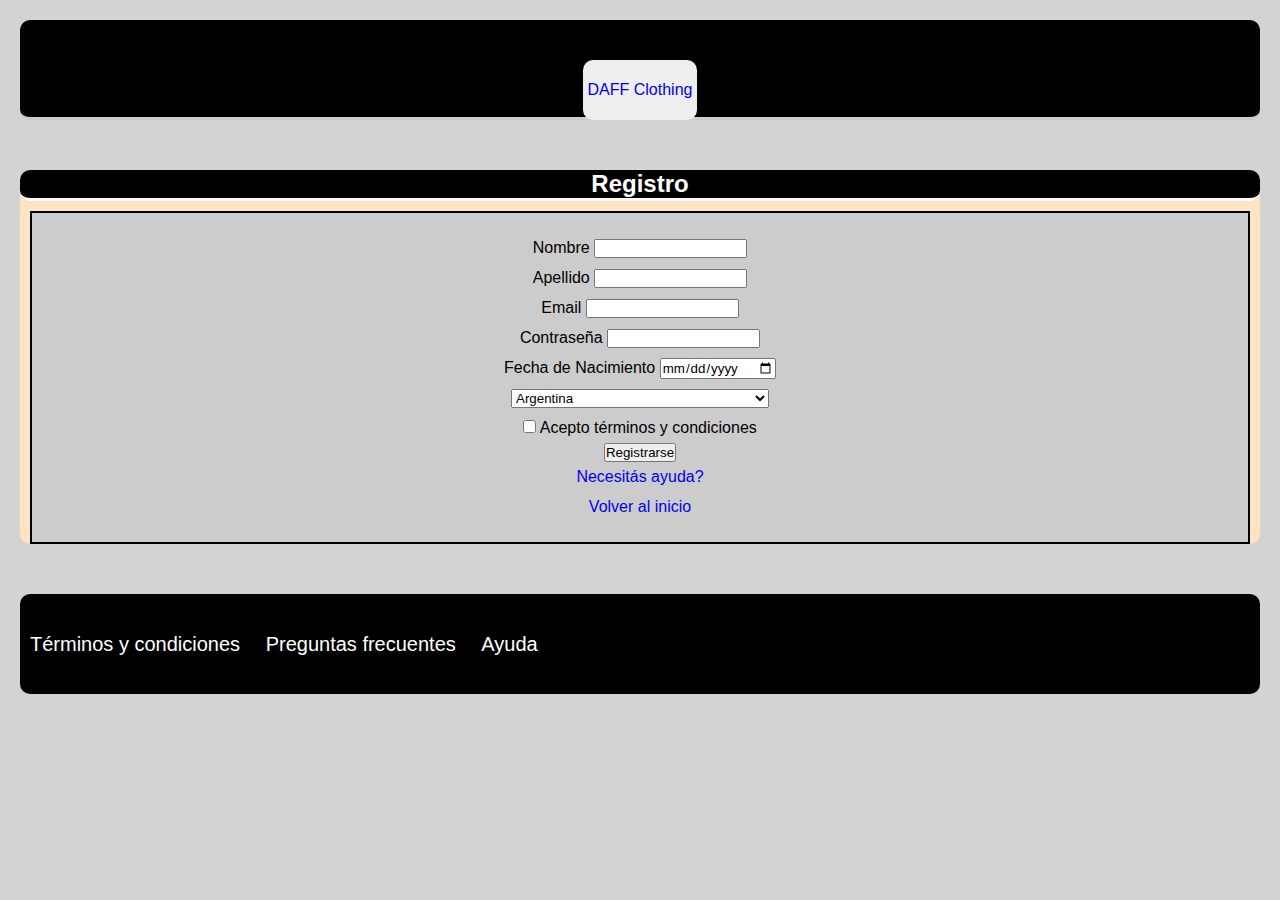
<file: Static/templates/register.html>
<!DOCTYPE html>
<html lang="en">
<head>
    <meta charset="UTF-8">
    <meta name="viewport" content="width=device-width, initial-scale=1.0">
    <title>DAFF Clothing</title>
    <link rel="stylesheet" href="../css/style.css">
</head>
<body>
    <!-- Encabezado -->
    <header>
      <nav>
        <div class="logo">
          <a href="/">
            <!-- DAFF -->
            <span>DAFF Clothing</span>
          </a>
        </div>
      </nav>
    </header> 
    <!-- Contenido de la página de registración -->
    <main>
        <!-- form-wrapper: Formulario -->
     	<section id="form-wrapper" >
    		<h2>Registro</h2>
      
      		<form action="#" id="formRegister" method="GET" novalidate>
       			<div class="form-control">
        			<label >Nombre</label>
        			<input type="text" name="firstname" id="firstname" required>
       			</div>
       			<div class="error" id="error-firstname"></div>
       			<div class="form-control">
        			<label>Apellido</label>
       				<input type="text" name="lastname" id="lastname" required >
       			</div>
        		<div class="error" id="error-lastname"></div>
        	<div class="form-control">    
            	<label>Email</label>
            	<input type="email" name="email" id="email" required>
       		</div>
        	<div class="error" id="error-email"></div>
        	<div class="form-control">
            	<label>Contraseña</label>
            	<input type="password" name="password" id="password" required>
       		</div>
        	<div class="error" id="error-password"></div>
         	<div class="form-control">
            	<label id="label-birthdate">Fecha de Nacimiento</label>
            	<input type="date" name="birthdate" id="birthdate" required >
         	</div>
			<div class="error" id="error-birthdate"></div>
   			<div class="form-control">
    			<select name="country" id="country" class="form-select">
        <option value="">Pais</option>
		<option value="AF">Afganistán</option>
		<option value="AL">Albania</option>
		<option value="DE">Alemania</option>
		<option value="AD">Andorra</option>
		<option value="AO">Angola</option>
		<option value="AI">Anguilla</option>
		<option value="AQ">Antártida</option>
		<option value="AG">Antigua y Barbuda</option>
		<option value="AN">Antillas Holandesas</option>
		<option value="SA">Arabia Saudí</option>
		<option value="DZ">Argelia</option>
		<option value="AR" selected>Argentina</option>
		<option value="AM">Armenia</option>
		<option value="AW">Aruba</option>
		<option value="AU">Australia</option>
		<option value="AT">Austria</option>
		<option value="AZ">Azerbaiyán</option>
		<option value="BS">Bahamas</option>
		<option value="BH">Bahrein</option>
		<option value="BD">Bangladesh</option>
		<option value="BB">Barbados</option>
		<option value="BE">Bélgica</option>
		<option value="BZ">Belice</option>
		<option value="BJ">Benin</option>
		<option value="BM">Bermudas</option>
		<option value="BY">Bielorrusia</option>
		<option value="MM">Birmania</option>
		<option value="BO">Bolivia</option>
		<option value="BA">Bosnia y Herzegovina</option>
		<option value="BW">Botswana</option>
		<option value="BR">Brasil</option>
		<option value="BN">Brunei</option>
		<option value="BG">Bulgaria</option>
		<option value="BF">Burkina Faso</option>
		<option value="BI">Burundi</option>
		<option value="BT">Bután</option>
		<option value="CV">Cabo Verde</option>
		<option value="KH">Camboya</option>
		<option value="CM">Camerún</option>
		<option value="CA">Canadá</option>
		<option value="TD">Chad</option>
		<option value="CL">Chile</option>
		<option value="CN">China</option>
		<option value="CY">Chipre</option>
		<option value="VA">Ciudad del Vaticano (Santa Sede)</option>
		<option value="CO">Colombia</option>
		<option value="KM">Comores</option>
		<option value="CG">Congo</option>
		<option value="CD">Congo, República Democrática del</option>
		<option value="KR">Corea</option>
		<option value="KP">Corea del Norte</option>
		<option value="CI">Costa de Marfíl</option>
		<option value="CR">Costa Rica</option>
		<option value="HR">Croacia (Hrvatska)</option>
		<option value="CU">Cuba</option>
		<option value="DK">Dinamarca</option>
		<option value="DJ">Djibouti</option>
		<option value="DM">Dominica</option>
		<option value="EC">Ecuador</option>
		<option value="EG">Egipto</option>
		<option value="SV">El Salvador</option>
		<option value="AE">Emiratos Árabes Unidos</option>
		<option value="ER">Eritrea</option>
		<option value="SI">Eslovenia</option>
		<option value="ES">España</option>
		<option value="US">Estados Unidos</option>
		<option value="EE">Estonia</option>
		<option value="ET">Etiopía</option>
		<option value="FJ">Fiji</option>
		<option value="PH">Filipinas</option>
		<option value="FI">Finlandia</option>
		<option value="FR">Francia</option>
		<option value="GA">Gabón</option>
		<option value="GM">Gambia</option>
		<option value="GE">Georgia</option>
		<option value="GH">Ghana</option>
		<option value="GI">Gibraltar</option>
		<option value="GD">Granada</option>
		<option value="GR">Grecia</option>
		<option value="GL">Groenlandia</option>
		<option value="GP">Guadalupe</option>
		<option value="GU">Guam</option>
		<option value="GT">Guatemala</option>
		<option value="GY">Guayana</option>
		<option value="GF">Guayana Francesa</option>
		<option value="GN">Guinea</option>
		<option value="GQ">Guinea Ecuatorial</option>
		<option value="GW">Guinea-Bissau</option>
		<option value="HT">Haití</option>
		<option value="HN">Honduras</option>
		<option value="HU">Hungría</option>
		<option value="IN">India</option>
		<option value="ID">Indonesia</option>
		<option value="IQ">Irak</option>
		<option value="IR">Irán</option>
		<option value="IE">Irlanda</option>
		<option value="BV">Isla Bouvet</option>
		<option value="CX">Isla de Christmas</option>
		<option value="IS">Islandia</option>
		<option value="KY">Islas Caimán</option>
		<option value="CK">Islas Cook</option>
		<option value="CC">Islas de Cocos o Keeling</option>
		<option value="FO">Islas Faroe</option>
		<option value="HM">Islas Heard y McDonald</option>
		<option value="FK">Islas Malvinas</option>
		<option value="MP">Islas Marianas del Norte</option>
		<option value="MH">Islas Marshall</option>
		<option value="UM">Islas menores de Estados Unidos</option>
		<option value="PW">Islas Palau</option>
		<option value="SB">Islas Salomón</option>
		<option value="SJ">Islas Svalbard y Jan Mayen</option>
		<option value="TK">Islas Tokelau</option>
		<option value="TC">Islas Turks y Caicos</option>
		<option value="VI">Islas Vírgenes (EEUU)</option>
		<option value="VG">Islas Vírgenes (Reino Unido)</option>
		<option value="WF">Islas Wallis y Futuna</option>
		<option value="IL">Israel</option>
		<option value="IT">Italia</option>
		<option value="JM">Jamaica</option>
		<option value="JP">Japón</option>
		<option value="JO">Jordania</option>
		<option value="KZ">Kazajistán</option>
		<option value="KE">Kenia</option>
		<option value="KG">Kirguizistán</option>
		<option value="KI">Kiribati</option>
		<option value="KW">Kuwait</option>
		<option value="LA">Laos</option>
		<option value="LS">Lesotho</option>
		<option value="LV">Letonia</option>
		<option value="LB">Líbano</option>
		<option value="LR">Liberia</option>
		<option value="LY">Libia</option>
		<option value="LI">Liechtenstein</option>
		<option value="LT">Lituania</option>
		<option value="LU">Luxemburgo</option>
		<option value="MK">Macedonia, Ex-República Yugoslava de</option>
		<option value="MG">Madagascar</option>
		<option value="MY">Malasia</option>
		<option value="MW">Malawi</option>
		<option value="MV">Maldivas</option>
		<option value="ML">Malí</option>
		<option value="MT">Malta</option>
		<option value="MA">Marruecos</option>
		<option value="MQ">Martinica</option>
		<option value="MU">Mauricio</option>
		<option value="MR">Mauritania</option>
		<option value="YT">Mayotte</option>
		<option value="MX">México</option>
		<option value="FM">Micronesia</option>
		<option value="MD">Moldavia</option>
		<option value="MC">Mónaco</option>
		<option value="MN">Mongolia</option>
		<option value="MS">Montserrat</option>
		<option value="MZ">Mozambique</option>
		<option value="NA">Namibia</option>
		<option value="NR">Nauru</option>
		<option value="NP">Nepal</option>
		<option value="NI">Nicaragua</option>
		<option value="NE">Níger</option>
		<option value="NG">Nigeria</option>
		<option value="NU">Niue</option>
		<option value="NF">Norfolk</option>
		<option value="NO">Noruega</option>
		<option value="NC">Nueva Caledonia</option>
		<option value="NZ">Nueva Zelanda</option>
		<option value="OM">Omán</option>
		<option value="NL">Países Bajos</option>
		<option value="PA">Panamá</option>
		<option value="PG">Papúa Nueva Guinea</option>
		<option value="PK">Paquistán</option>
		<option value="PY">Paraguay</option>
		<option value="PE">Perú</option>
		<option value="PN">Pitcairn</option>
		<option value="PF">Polinesia Francesa</option>
		<option value="PL">Polonia</option>
		<option value="PT">Portugal</option>
		<option value="PR">Puerto Rico</option>
		<option value="QA">Qatar</option>
		<option value="UK">Reino Unido</option>
		<option value="CF">República Centroafricana</option>
		<option value="CZ">República Checa</option>
		<option value="ZA">República de Sudáfrica</option>
		<option value="DO">República Dominicana</option>
		<option value="SK">República Eslovaca</option>
		<option value="RE">Reunión</option>
		<option value="RW">Ruanda</option>
		<option value="RO">Rumania</option>
		<option value="RU">Rusia</option>
		<option value="EH">Sahara Occidental</option>
		<option value="KN">Saint Kitts y Nevis</option>
		<option value="WS">Samoa</option>
		<option value="AS">Samoa Americana</option>
		<option value="SM">San Marino</option>
		<option value="VC">San Vicente y Granadinas</option>
		<option value="SH">Santa Helena</option>
		<option value="LC">Santa Lucía</option>
		<option value="ST">Santo Tomé y Príncipe</option>
		<option value="SN">Senegal</option>
		<option value="SC">Seychelles</option>
		<option value="SL">Sierra Leona</option>
		<option value="SG">Singapur</option>
		<option value="SY">Siria</option>
		<option value="SO">Somalia</option>
		<option value="LK">Sri Lanka</option>
		<option value="PM">St Pierre y Miquelon</option>
		<option value="SZ">Suazilandia</option>
		<option value="SD">Sudán</option>
		<option value="SE">Suecia</option>
		<option value="CH">Suiza</option>
		<option value="SR">Surinam</option>
		<option value="TH">Tailandia</option>
		<option value="TW">Taiwán</option>
		<option value="TZ">Tanzania</option>
		<option value="TJ">Tayikistán</option>
		<option value="TF">Territorios franceses del Sur</option>
		<option value="TP">Timor Oriental</option>
		<option value="TG">Togo</option>
		<option value="TO">Tonga</option>
		<option value="TT">Trinidad y Tobago</option>
		<option value="TN">Túnez</option>
		<option value="TM">Turkmenistán</option>
		<option value="TR">Turquía</option>
		<option value="TV">Tuvalu</option>
		<option value="UA">Ucrania</option>
		<option value="UG">Uganda</option>
		<option value="UY">Uruguay</option>
		<option value="UZ">Uzbekistán</option>
		<option value="VU">Vanuatu</option>
		<option value="VE">Venezuela</option>
		<option value="VN">Vietnam</option>
		<option value="YE">Yemen</option>
		<option value="YU">Yugoslavia</option>
		<option value="ZM">Zambia</option>
		<option value="ZW">Zimbabue</option>
    			</select>
   			</div>
			<div class="error" id="error-country"></div>
   			<div class="form-terms">
    			<div class="terms">
      				<input type="checkbox"  id="terms" >
      				<label for="terms">Acepto términos y condiciones</label>
    			</div>
   			</div>
			<div class="error" id="error-terms"></div>
   			<button type="button" id="btn-send">Registrarse</button>
   			<div class="form-help">
    			<a href="#">Necesitás ayuda?</a>
   			</div>
			<div class="form-volver">
    			<a href="../../index.html">Volver al inicio</a>
   			</div>
    	</form>
     </section>
    </main>
    <!-- pie de la pgina -->
    <footer id="footer">
        <ul>
            <li><a href="">Términos y condiciones</a></li>
            <li><a href="">Preguntas frecuentes</a></li>
            <li><a href="">Ayuda</a></li>
        </ul>
   </footer>
   <script src="../../Static/js/validation-registro.js"></script>
</body>
</html>
</file>
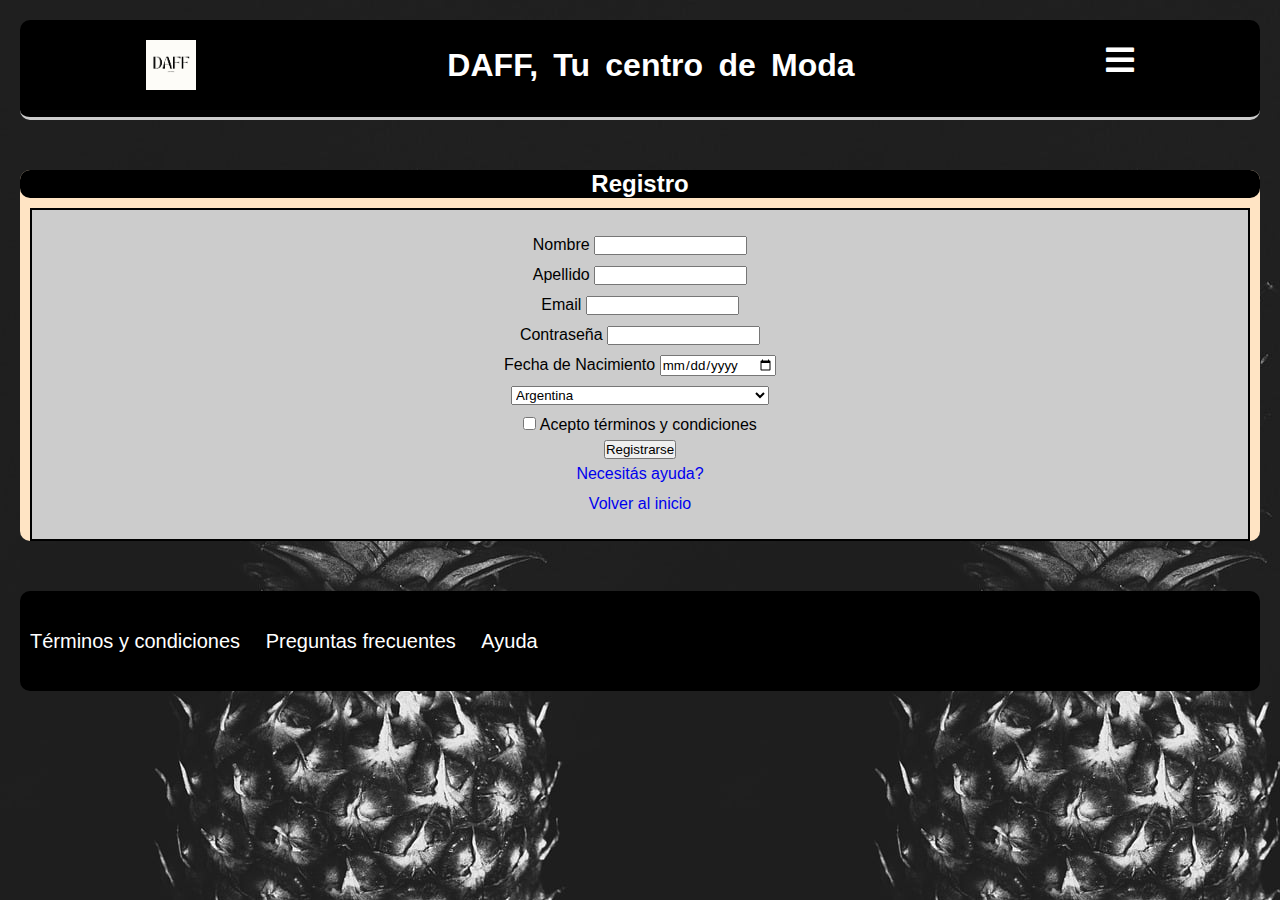
<file: DAFF/Static/templates/register.html>
<!DOCTYPE html>
<html lang="en">
<head> 
    <meta charset="UTF-8">
    <meta name="viewport" content="width=device-width, initial-scale=1.0">
	<link rel="shortcut icon" href="../Img/logo-_f_.ico" type="image/x-icon">
	<link rel="stylesheet" href="https://cdnjs.cloudflare.com/ajax/libs/font-awesome/5.15.4/css/all.min.css">
    <title>DAFF Clothing</title>
    <link rel="stylesheet" href="../css/style.css">
</head>
<body>
    <!-- Encabezado -->
	<header class="header">
        
		<!-- logo -->
		<div class="logo">
			
			<a href="../../index.html"><img src="../Img/DAFF Logo.png" alt="" width="50px" height="50px"></a>             
				
		</div>
	
		<!-- Slogan -->
		<h1 class="Slogan">DAFF, Tu centro de Moda</h1>
						
		<!-- Menu      -->
		<div id="dropdown">
				
			<ul class="dropdown-menu">
				<li><i class="fa fa-bars fa-2x fa-lg" style="color:#FFFFFF;"></i>
					<ul>
						<li><a href="../../index.html">Inicio</a></li>
						<li><a href="../../Static/templates/register.html">Registrarse</a></li>
						<li><a href="../../Static/templates/Contacto.html">Contacto</a></li>
					</ul>
				</li>
			</ul>    
		</div>     
	</header>  
    <!-- Contenido de la página de registración -->
    <main>
        <!-- form-wrapper: Formulario -->
     	<section id="form-wrapper" >
    		<h2>Registro</h2>
      
      		<form action="#" id="formRegister" method="GET" novalidate>
       			<div class="form-control">
        			<label >Nombre</label>
        			<input type="text" name="firstname" id="firstname" required>
       			</div>
       			<div class="error" id="error-firstname"></div>
       			<div class="form-control">
        			<label>Apellido</label>
       				<input type="text" name="lastname" id="lastname" required >
       			</div>
        		<div class="error" id="error-lastname"></div>
        	<div class="form-control">    
            	<label>Email</label>
            	<input type="email" name="email" id="email" required>
       		</div>
        	<div class="error" id="error-email"></div>
        	<div class="form-control">
            	<label>Contraseña</label>
            	<input type="password" name="password" id="password" required>
       		</div>
        	<div class="error" id="error-password"></div>
         	<div class="form-control">
            	<label id="label-birthdate">Fecha de Nacimiento</label>
            	<input type="date" name="birthdate" id="birthdate" required >
         	</div>
			<div class="error" id="error-birthdate"></div>
   			<div class="form-control">
    			<select name="country" id="country" class="form-select">
        <option value="">Pais</option>
		<option value="AF">Afganistán</option>
		<option value="AL">Albania</option>
		<option value="DE">Alemania</option>
		<option value="AD">Andorra</option>
		<option value="AO">Angola</option>
		<option value="AI">Anguilla</option>
		<option value="AQ">Antártida</option>
		<option value="AG">Antigua y Barbuda</option>
		<option value="AN">Antillas Holandesas</option>
		<option value="SA">Arabia Saudí</option>
		<option value="DZ">Argelia</option>
		<option value="AR" selected>Argentina</option>
		<option value="AM">Armenia</option>
		<option value="AW">Aruba</option>
		<option value="AU">Australia</option>
		<option value="AT">Austria</option>
		<option value="AZ">Azerbaiyán</option>
		<option value="BS">Bahamas</option>
		<option value="BH">Bahrein</option>
		<option value="BD">Bangladesh</option>
		<option value="BB">Barbados</option>
		<option value="BE">Bélgica</option>
		<option value="BZ">Belice</option>
		<option value="BJ">Benin</option>
		<option value="BM">Bermudas</option>
		<option value="BY">Bielorrusia</option>
		<option value="MM">Birmania</option>
		<option value="BO">Bolivia</option>
		<option value="BA">Bosnia y Herzegovina</option>
		<option value="BW">Botswana</option>
		<option value="BR">Brasil</option>
		<option value="BN">Brunei</option>
		<option value="BG">Bulgaria</option>
		<option value="BF">Burkina Faso</option>
		<option value="BI">Burundi</option>
		<option value="BT">Bután</option>
		<option value="CV">Cabo Verde</option>
		<option value="KH">Camboya</option>
		<option value="CM">Camerún</option>
		<option value="CA">Canadá</option>
		<option value="TD">Chad</option>
		<option value="CL">Chile</option>
		<option value="CN">China</option>
		<option value="CY">Chipre</option>
		<option value="VA">Ciudad del Vaticano (Santa Sede)</option>
		<option value="CO">Colombia</option>
		<option value="KM">Comores</option>
		<option value="CG">Congo</option>
		<option value="CD">Congo, República Democrática del</option>
		<option value="KR">Corea</option>
		<option value="KP">Corea del Norte</option>
		<option value="CI">Costa de Marfíl</option>
		<option value="CR">Costa Rica</option>
		<option value="HR">Croacia (Hrvatska)</option>
		<option value="CU">Cuba</option>
		<option value="DK">Dinamarca</option>
		<option value="DJ">Djibouti</option>
		<option value="DM">Dominica</option>
		<option value="EC">Ecuador</option>
		<option value="EG">Egipto</option>
		<option value="SV">El Salvador</option>
		<option value="AE">Emiratos Árabes Unidos</option>
		<option value="ER">Eritrea</option>
		<option value="SI">Eslovenia</option>
		<option value="ES">España</option>
		<option value="US">Estados Unidos</option>
		<option value="EE">Estonia</option>
		<option value="ET">Etiopía</option>
		<option value="FJ">Fiji</option>
		<option value="PH">Filipinas</option>
		<option value="FI">Finlandia</option>
		<option value="FR">Francia</option>
		<option value="GA">Gabón</option>
		<option value="GM">Gambia</option>
		<option value="GE">Georgia</option>
		<option value="GH">Ghana</option>
		<option value="GI">Gibraltar</option>
		<option value="GD">Granada</option>
		<option value="GR">Grecia</option>
		<option value="GL">Groenlandia</option>
		<option value="GP">Guadalupe</option>
		<option value="GU">Guam</option>
		<option value="GT">Guatemala</option>
		<option value="GY">Guayana</option>
		<option value="GF">Guayana Francesa</option>
		<option value="GN">Guinea</option>
		<option value="GQ">Guinea Ecuatorial</option>
		<option value="GW">Guinea-Bissau</option>
		<option value="HT">Haití</option>
		<option value="HN">Honduras</option>
		<option value="HU">Hungría</option>
		<option value="IN">India</option>
		<option value="ID">Indonesia</option>
		<option value="IQ">Irak</option>
		<option value="IR">Irán</option>
		<option value="IE">Irlanda</option>
		<option value="BV">Isla Bouvet</option>
		<option value="CX">Isla de Christmas</option>
		<option value="IS">Islandia</option>
		<option value="KY">Islas Caimán</option>
		<option value="CK">Islas Cook</option>
		<option value="CC">Islas de Cocos o Keeling</option>
		<option value="FO">Islas Faroe</option>
		<option value="HM">Islas Heard y McDonald</option>
		<option value="FK">Islas Malvinas</option>
		<option value="MP">Islas Marianas del Norte</option>
		<option value="MH">Islas Marshall</option>
		<option value="UM">Islas menores de Estados Unidos</option>
		<option value="PW">Islas Palau</option>
		<option value="SB">Islas Salomón</option>
		<option value="SJ">Islas Svalbard y Jan Mayen</option>
		<option value="TK">Islas Tokelau</option>
		<option value="TC">Islas Turks y Caicos</option>
		<option value="VI">Islas Vírgenes (EEUU)</option>
		<option value="VG">Islas Vírgenes (Reino Unido)</option>
		<option value="WF">Islas Wallis y Futuna</option>
		<option value="IL">Israel</option>
		<option value="IT">Italia</option>
		<option value="JM">Jamaica</option>
		<option value="JP">Japón</option>
		<option value="JO">Jordania</option>
		<option value="KZ">Kazajistán</option>
		<option value="KE">Kenia</option>
		<option value="KG">Kirguizistán</option>
		<option value="KI">Kiribati</option>
		<option value="KW">Kuwait</option>
		<option value="LA">Laos</option>
		<option value="LS">Lesotho</option>
		<option value="LV">Letonia</option>
		<option value="LB">Líbano</option>
		<option value="LR">Liberia</option>
		<option value="LY">Libia</option>
		<option value="LI">Liechtenstein</option>
		<option value="LT">Lituania</option>
		<option value="LU">Luxemburgo</option>
		<option value="MK">Macedonia, Ex-República Yugoslava de</option>
		<option value="MG">Madagascar</option>
		<option value="MY">Malasia</option>
		<option value="MW">Malawi</option>
		<option value="MV">Maldivas</option>
		<option value="ML">Malí</option>
		<option value="MT">Malta</option>
		<option value="MA">Marruecos</option>
		<option value="MQ">Martinica</option>
		<option value="MU">Mauricio</option>
		<option value="MR">Mauritania</option>
		<option value="YT">Mayotte</option>
		<option value="MX">México</option>
		<option value="FM">Micronesia</option>
		<option value="MD">Moldavia</option>
		<option value="MC">Mónaco</option>
		<option value="MN">Mongolia</option>
		<option value="MS">Montserrat</option>
		<option value="MZ">Mozambique</option>
		<option value="NA">Namibia</option>
		<option value="NR">Nauru</option>
		<option value="NP">Nepal</option>
		<option value="NI">Nicaragua</option>
		<option value="NE">Níger</option>
		<option value="NG">Nigeria</option>
		<option value="NU">Niue</option>
		<option value="NF">Norfolk</option>
		<option value="NO">Noruega</option>
		<option value="NC">Nueva Caledonia</option>
		<option value="NZ">Nueva Zelanda</option>
		<option value="OM">Omán</option>
		<option value="NL">Países Bajos</option>
		<option value="PA">Panamá</option>
		<option value="PG">Papúa Nueva Guinea</option>
		<option value="PK">Paquistán</option>
		<option value="PY">Paraguay</option>
		<option value="PE">Perú</option>
		<option value="PN">Pitcairn</option>
		<option value="PF">Polinesia Francesa</option>
		<option value="PL">Polonia</option>
		<option value="PT">Portugal</option>
		<option value="PR">Puerto Rico</option>
		<option value="QA">Qatar</option>
		<option value="UK">Reino Unido</option>
		<option value="CF">República Centroafricana</option>
		<option value="CZ">República Checa</option>
		<option value="ZA">República de Sudáfrica</option>
		<option value="DO">República Dominicana</option>
		<option value="SK">República Eslovaca</option>
		<option value="RE">Reunión</option>
		<option value="RW">Ruanda</option>
		<option value="RO">Rumania</option>
		<option value="RU">Rusia</option>
		<option value="EH">Sahara Occidental</option>
		<option value="KN">Saint Kitts y Nevis</option>
		<option value="WS">Samoa</option>
		<option value="AS">Samoa Americana</option>
		<option value="SM">San Marino</option>
		<option value="VC">San Vicente y Granadinas</option>
		<option value="SH">Santa Helena</option>
		<option value="LC">Santa Lucía</option>
		<option value="ST">Santo Tomé y Príncipe</option>
		<option value="SN">Senegal</option>
		<option value="SC">Seychelles</option>
		<option value="SL">Sierra Leona</option>
		<option value="SG">Singapur</option>
		<option value="SY">Siria</option>
		<option value="SO">Somalia</option>
		<option value="LK">Sri Lanka</option>
		<option value="PM">St Pierre y Miquelon</option>
		<option value="SZ">Suazilandia</option>
		<option value="SD">Sudán</option>
		<option value="SE">Suecia</option>
		<option value="CH">Suiza</option>
		<option value="SR">Surinam</option>
		<option value="TH">Tailandia</option>
		<option value="TW">Taiwán</option>
		<option value="TZ">Tanzania</option>
		<option value="TJ">Tayikistán</option>
		<option value="TF">Territorios franceses del Sur</option>
		<option value="TP">Timor Oriental</option>
		<option value="TG">Togo</option>
		<option value="TO">Tonga</option>
		<option value="TT">Trinidad y Tobago</option>
		<option value="TN">Túnez</option>
		<option value="TM">Turkmenistán</option>
		<option value="TR">Turquía</option>
		<option value="TV">Tuvalu</option>
		<option value="UA">Ucrania</option>
		<option value="UG">Uganda</option>
		<option value="UY">Uruguay</option>
		<option value="UZ">Uzbekistán</option>
		<option value="VU">Vanuatu</option>
		<option value="VE">Venezuela</option>
		<option value="VN">Vietnam</option>
		<option value="YE">Yemen</option>
		<option value="YU">Yugoslavia</option>
		<option value="ZM">Zambia</option>
		<option value="ZW">Zimbabue</option>
    			</select>
   			</div>
			<div class="error" id="error-country"></div>
   			<div class="form-terms">
    			<div class="terms">
      				<input type="checkbox"  id="terms" >
      				<label for="terms">Acepto términos y condiciones</label>
    			</div>
   			</div>
			<div class="error" id="error-terms"></div>
   			<button type="button" id="btn-send">Registrarse</button>
   			<div class="form-help">
    			<a href="./Contacto.html">Necesitás ayuda?</a>
   			</div>
			<div class="form-volver">
    			<a href="../../index.html">Volver al inicio</a>
   			</div>
    	</form>
     </section>
    </main>
    <!-- pie de la pgina -->
    <footer id="footer">
        <ul>
            <li><a href="">Términos y condiciones</a></li>
            <li><a href="">Preguntas frecuentes</a></li>
            <li><a href="">Ayuda</a></li>
        </ul>
   </footer>
   <script src="../../Static/js/validation-registro.js"></script>
</body>
</html>
</file>
<file: Static/css/style.css>
*{
    margin: 0;
    padding: 0;
    box-sizing: border-box;
    font-family: 'Gill Sans', 'Gill Sans MT', Calibri, 'Trebuchet MS', sans-serif;
}

/* Estilo Body */

body{    
    background: lightgrey;
    margin: 20px;
    
}

/* Estilo Header */

header{
    grid-area: header;
    display: flex;
    background: black;
    text-decoration-color: white;
    height: 100px;
    width: 100%;
    text-align: center;
    line-height: 50px;
    color: white;
    border-bottom: 3px solid #ccc;
    flex-flow: row wrap;
    justify-content: space-around;
   padding-top: 20px;
   padding-bottom: 20px;
   border-radius: 10px;
}

h1{
    word-spacing: 0.2em;
}

/* Boton desplegable */

.dropdown-menu > li {
    float:left;
    list-style: none;
}

.dropdown-menu li a {
    background-color: black;
    border-bottom: 1px solid white;
    color:#fff;
    text-decoration:none;
    padding:10px 12px;
    display:block;
}

.dropdown-menu li a:hover {
    background-color:#434343;
}

.dropdown-menu li ul {
    display:none;
    position:absolute;
    min-width:140px;
    list-style: none;
}

.dropdown-menu li:hover > ul {
    display:block;
}

.dropdown-menu li ul li {
    position:relative;
}

.dropdown-menu li ul li ul {
    right:-140px;
    top:0px;
}

/* caja de busqueda */

.cajadebusqueda{
    display: flex;
    margin: 10px;
    line-height: 30px;
    border: 2px solid black;
    background: #ccc;
    padding: 2px;
    width: 230px;
    align-items: center;
}

::placeholder{
    font-size: 16px;
    text-align: center;
}

.input-busqueda{
    width: 200px;
    height: 30px;
    border-radius: 10px;
}

.Ir-a-productos{
    display: flex;
    justify-content: center;
    width: 200px;
    height: 40px;
    font-size: 16px;
    background: black;
    color: white;
    padding-top: 5px;
    text-decoration: none;
    border-radius: 10px;
}

/* Estilo Nav */

nav{
    grid-area: nav;
    display: flex;
    background: #eee;
    justify-content: space-around;
    flex-flow: row wrap;
    border-radius: 10px;
    margin-top: 20px;
    padding: 5px;
    align-items: center;

}

nav ul li{
    float: left;
    list-style: none;
    margin: 10px;
    line-height: 30px;
    border: 2px solid black;
    background: black;
    padding: 2px;
    color: white;
}  

/* Grid-layout */

#grid-layout{
    display: grid;
    grid-template-areas: "header header header"
    "nav nav nav"
    "titulooferta titulooferta titulooferta"
    "oferta oferta oferta"
    "titulodestacado titulodestacado titulodestacado"
    "destacados destacados destacados"
    "titulocatalogo titulocatalogo titulocatalogo"
    "productos productos productos"
    "footer footer footer";
    grid-template-columns: 40% 40% 20%;

}

/* Secciones */

.titulo-ofertas{
    grid-area: titulooferta;
    margin-top: 20px;
}

#ofertas{
    display: flex;
    flex-flow: row wrap;
    justify-content: space-around;
    align-items: flex-end;
    grid-area: oferta;
    grid-template-columns: auto;
}

.titulo-destacados{
    grid-area: titulodestacado;
}

#destacados{
    display: flex;
    grid-area: destacados;
    flex-flow: row wrap;
    justify-content: space-around;
    align-items: flex-end;
    
}

.titulo-catalogo{
    grid-area: titulocatalogo;
}

#catalogo{
    display: flex;
    grid-area: productos;
    flex-flow: row wrap;
    justify-content: space-around;
    align-items: flex-end;
    
}

section{
    margin-top: 50px;
    margin-bottom: 50px;
    border-radius: 10px;
}

h2{
    background: black;
    color: white;
    border-bottom: 3px solid white;
    text-align: center;
    border-radius: 10px;    
}

/* Items */

.item {
    display: flex;
    border: 2px solid black;
    width: 350px;
    height: 350px;
    border-radius: 25px;
    padding: 25px;
    background: darkgray;
    justify-content: center;

}


/* Imagenes */
.Imagen{
    border: 2px solid black;
    width: 250px;
    height: 250px;
    transition: all 0.5s;
}
.Imagen:hover {
    width: 400px;
    height: 400px;
    border-radius: 25px;
    translate: 0px -50px;
    transition: all 0.5s;

}
/* Detalle del producto */

.Detail{
    display: flex;
    border: 1px solid black;
    justify-content: center;
    background: black;
    color: white;
    margin-top: 20px;
    font-size: x-large;
    
}

a{
    text-decoration: none;
}

/* footer */

footer {
    display: flex;
    height: 100px;
    background: black;
    color: white;
    text-align: center;
    align-items: center; 
    justify-content: flex-start; 
    font-size: 20px;
    width: 100%; 
    border-radius: 10px;
}

/* Lista dentro del footer */
footer ul {
    list-style: none; 
    padding: 0;
}

footer ul li {
    margin: 0 10px; 
    display: inline; 
}

footer ul li a {
    color: white; 
    text-decoration: none; 
}

.Opciones-footer{
    border: 1px solid white;
    padding: 5px;
}

/* estilo registracion */
#form-wrapper{
    background-color: bisque;
}
#formRegister{
    margin: 10px;
    line-height: 30px; 
    border: 2px solid black; 
    background: #ccc;
    padding: 20px; 
    display: flex;
    flex-direction: column;
    justify-content: space-around;
    align-items: center;
}

#form-wrapper{
    background-color: bisque;
}

#error-password{
    font-size: smaller;
    display: flex;
    flex-direction: column;
    justify-content: space-around;
    align-items: center;
    size: 3px;
}
/* fin estilo registracion */

/* Media queries para dispositivos móviles */
@media only screen and (max-width: 600px) {
    
    body {
        margin: 10px;
    }
    header {
        height: auto;
    }
    .logo img {
        width: 30px;
        height: 30px;
    }
    .Slogan {
        font-size: 12px;
        margin: 10px;
    }
    nav {
        flex-direction: column;
    }
    nav ul li {
        margin: 5px;
    }
    .cajadebusqueda {
        width: 200px;
    }
    .Ir-a-productos {
        width: auto;
    }
    .Carrito button {
        font-size: 20px;
    }
}

/* Media queries para tabletas */
@media only screen and (min-width: 601px) and (max-width: 1024px) {
    
    .logo img {
        width: 40px;
        height: 40px;
    }
    .Slogan {
        font-size: 24px;
    }
    .cajadebusqueda {
        width: 230px;
    }
    .Ir-a-productos {
        width: 200px;
    }
}
</file>
<file: DAFF/Static/css/style.css>
*{
    margin: 0;
    padding: 0;
    box-sizing: border-box;
    font-family: 'Gill Sans', 'Gill Sans MT', Calibri, 'Trebuchet MS', sans-serif;
}

/* Estilo Body */

body{    
    background-image: url("../Img/pineapple.jpg");
    margin: 20px;
    
}

/* Estilo Header */

header{
    grid-area: header;
    display: flex;
    background: black;
    text-decoration-color: white;
    height: 100px;
    width: 100%;
    text-align: center;
    line-height: 50px;
    color: white;
    border-bottom: 3px solid #ccc;
    flex-flow: row wrap;
    justify-content: space-around;
   padding-top: 20px;
   padding-bottom: 20px;
   border-radius: 10px;
}

h1{
    word-spacing: 0.2em;
}

/* Boton desplegable */

.dropdown-menu > li {
    float:left;
    list-style: none;
}

.dropdown-menu li a {
    background-color: black;
    border-bottom: 1px solid white;
    color:#fff;
    text-decoration:none;
    padding:10px 12px;
    display:block;
}

.dropdown-menu li a:hover {
    background-color:#434343;
}

.dropdown-menu li ul {
    display:none;
    position:absolute;
    min-width:140px;
    list-style: none;
}

.dropdown-menu li:hover > ul {
    display:block;
}

.dropdown-menu li ul li {
    position:relative;
}

.dropdown-menu li ul li ul {
    right:-140px;
    top:0px;
}

/* caja de busqueda */

.cajadebusqueda{
    display: flex;
    margin: 10px;
    line-height: 30px;
    background: #ccc;
    padding: 2px;
    width: 230px;
    align-items: center;
}

::placeholder{
    font-size: 16px;
    text-align: center;
}

.input-busqueda{
    width: 200px;
    height: 30px;
    border-radius: 10px;
}

.Ir-a-productos{
    display: flex;
    justify-content: center;
    width: 200px;
    height: 40px;
    font-size: 16px;
    background: black;
    color: white;
    padding-top: 5px;
    text-decoration: none;
    border-radius: 10px;
}

/* Estilo Nav */

nav{
    grid-area: nav;
    display: flex;
    background: #eee;
    justify-content: space-around;
    flex-flow: row wrap;
    border-radius: 10px;
    margin-top: 20px;
    padding: 5px;
    align-items: center;

}

nav ul li{
    float: left;
    list-style: none;
    margin: 10px;
    line-height: 30px;
    border: 2px solid black;
    background: black;
    padding: 2px;
    color: white;
}  

/* Grid-layout */

#grid-layout{
    display: grid;
    grid-template-areas: "header header header"
    "nav nav nav"
    "titulooferta titulooferta titulooferta"
    "oferta oferta oferta"
    "titulodestacado titulodestacado titulodestacado"
    "destacados destacados destacados"
    "titulocatalogo titulocatalogo titulocatalogo"
    "productos productos productos"
    "footer footer footer";
    grid-template-columns: 40% 40% 20%;

}

/* Secciones */

.titulo-ofertas{
    grid-area: titulooferta;
    margin-top: 20px;
}

#ofertas{
    display: flex;
    flex-flow: row wrap;
    justify-content: space-around;
    align-items: flex-end;
    grid-area: oferta;
    grid-template-columns: auto;
}

.titulo-destacados{
    grid-area: titulodestacado;
}

#destacados{
    display: flex;
    grid-area: destacados;
    flex-flow: row wrap;
    justify-content: space-around;
    align-items: flex-end;
    
}

.titulo-catalogo{
    grid-area: titulocatalogo;
}

#catalogo{
    display: flex;
    grid-area: productos;
    flex-flow: row wrap;
    justify-content: space-around;
    align-items: flex-end;
    
}

section{
    margin-top: 50px;
    margin-bottom: 50px;
    border-radius: 10px;
}

h2{
    background: black;
    color: white;
    text-align: center;
    border-radius: 10px;    
}

/* Items */

.item {
    display: flex;
    border: 2px solid black;
    width: 350px;
    height: 405px;
    border-radius: 25px;
    padding: 25px;
    background: darkgray;
    justify-content: center;

}

.itemproductos {
    display: flex;
    border: 2px solid black;
    width: 350px;
    height: 450px;
    border-radius: 25px;
    padding: 25px;
    background: darkgray;
    justify-content: center;

}


/* Imagenes */
.Imagen{
    border: 2px solid black;
    width: 250px;
    height: 250px;
    transition: all 0.5s;
}
.Imagen:hover {
    width: 350px;
    height: 325px;
    border-radius: 25px;
    translate: 0px -25px;
    transition: all 0.5s;

}
/* Detalle del producto */

.Detail{
    display: flex;
    flex-direction: column;
    border: 1px solid black;
    border-radius: 10px;
    justify-content: center;
    background: rgb(133, 133, 133);
    color: rgb(255, 255, 255);
    margin-top: 20px;
    font-size: x-large; 
    text-align: center;
}
/* letra pequeña */
.small {
    font-size: 15px; 
}

a{
    text-decoration: none;
}

/* footer */

footer {
    display: flex;
    height: 100px;
    background: black;
    color: white;
    text-align: center;
    align-items: center; 
    justify-content: flex-start; 
    font-size: 20px;
    width: 100%; 
    border-radius: 10px;
}

/* Lista dentro del footer */
footer ul {
    list-style: none; 
    padding: 0;
}

footer ul li {
    margin: 0 10px; 
    display: inline; 
}

footer ul li a {
    color: white; 
    text-decoration: none; 
}

.Opciones-footer{
    padding: 5px;
}

/* estilo registracion */
#form-wrapper{
    background-color: bisque;
}
#formRegister{
    margin: 10px;
    line-height: 30px; 
    border: 2px solid black; 
    background: #ccc;
    padding: 20px; 
    display: flex;
    flex-direction: column;
    justify-content: space-around;
    align-items: center;
}

#form-wrapper{
    background-color: bisque;
}

#error-password{
    font-size: smaller;
    display: flex;
    flex-direction: column;
    justify-content: space-around;
    align-items: center;
    size: 3px;
}
/* fin estilo registracion */

/* Media queries para dispositivos móviles */
@media only screen and (max-width: 600px) {
    
    body {
        margin: 10px;
    }
    header {
        height: auto;
    }
    .logo img {
        width: 30px;
        height: 30px;
    }
    .Slogan {
        font-size: 12px;
        margin: 10px;
    }
    nav {
        flex-direction: column;
    }
    nav ul li {
        margin: 5px;
    }
    .cajadebusqueda {
        width: 200px;
    }
    .Ir-a-productos {
        width: auto;
    }
    .Carrito button {
        font-size: 20px;
    }
}

/* Media queries para tabletas */
@media only screen and (min-width: 601px) and (max-width: 1024px) {
    
    .logo img {
        width: 40px;
        height: 40px;
    }
    .Slogan {
        font-size: 24px;
    }
    .cajadebusqueda {
        width: 230px;
    }
    .Ir-a-productos {
        width: 200px;
    }
}
</file>
